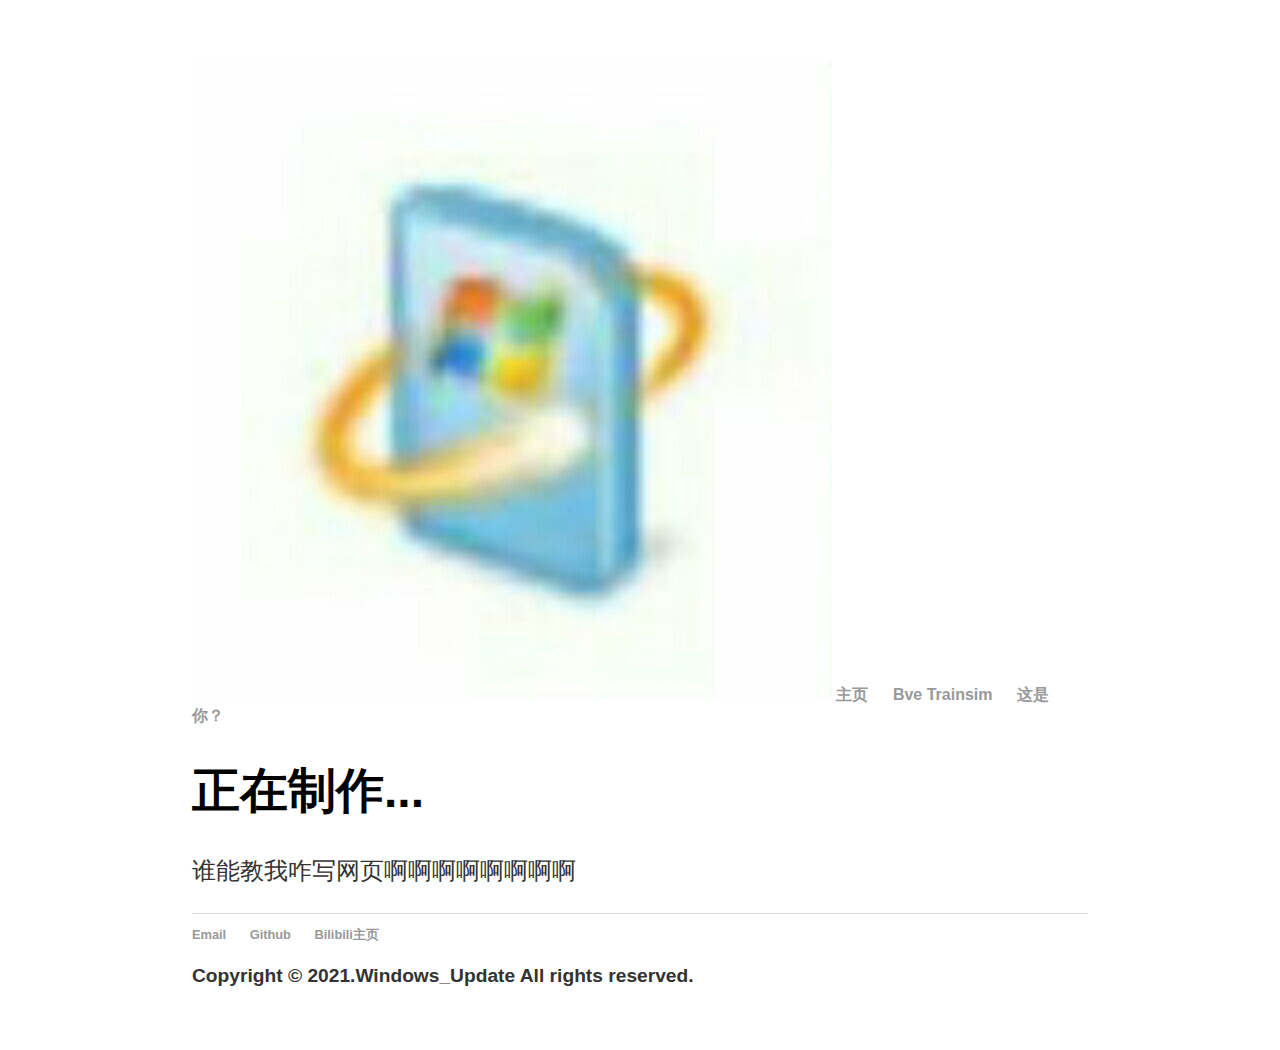
<file: bve.html>
<!DOCTYPE html>
<html>
<link rel="stylesheet" type="text/css" href="/css/main.css">
   <head>
		<!-- fevicon -->
		<link rel="icon" href="/icon/logo.png" sizes="32x32">
		<!-- basic -->
		<!-- site metas -->
		<title>Windows_Update's Web</title>

    </head>
    <body>
        <nav>
            <ul>
			 <a href="index.html"><img src="/icon/logo.png" alt="#" /></a>
                <li><a href="/">主页</a></li>
                <li><a href="/bve.html">Bve Trainsim</a></li>
				<li><a href="https://space.bilibili.com/">这是你？</a></li>
            </ul>
        </nav>
        <div class="container">
            <div class="blurb">
			<h1>正在制作...</h1>
            <p>谁能教我咋写网页啊啊啊啊啊啊啊啊</p>
            </div><!-- /.blurb -->
        </div><!-- /.container -->
        <footer>
            <ul>
                <li><a href="mailto:hankquinlanhub@gmail.com">Email</a></li>
                <li><a href="https://github.com/winup-zhou">Github</a></li>
				<li><a href="https://space.bilibili.com/248556377">Bilibili主页</a></li>
				<p>Copyright &copy; 2021.Windows_Update All rights reserved.</p>
            </ul>
        </footer>
    </body>
</html>
</file>
<file: css/main.css>
body {
    margin: 60px auto;
    width: 70%;
}
nav ul, footer ul {
    font-family:'Helvetica', 'Arial', 'Sans-Serif';
    padding: 0px;
    list-style: none;
    font-weight: bold;
}
nav ul li, footer ul li {
    display: inline;
    margin-right: 20px;
}
a {
    text-decoration: none;
    color: #999;
}
a:hover {
    text-decoration: underline;
}
h1 {
    font-size: 3em;
    font-family:'Helvetica', 'Arial', 'Sans-Serif';
}
p {
    font-size: 1.5em;
    line-height: 1.4em;
    color: #333;
}
footer {
    border-top: 1px solid #d5d5d5;
    font-size: .8em;
}

ul.posts { 
    margin: 20px auto 40px; 
    font-size: 1.5em;
}

ul.posts li {
    list-style: none;
}
</file>
